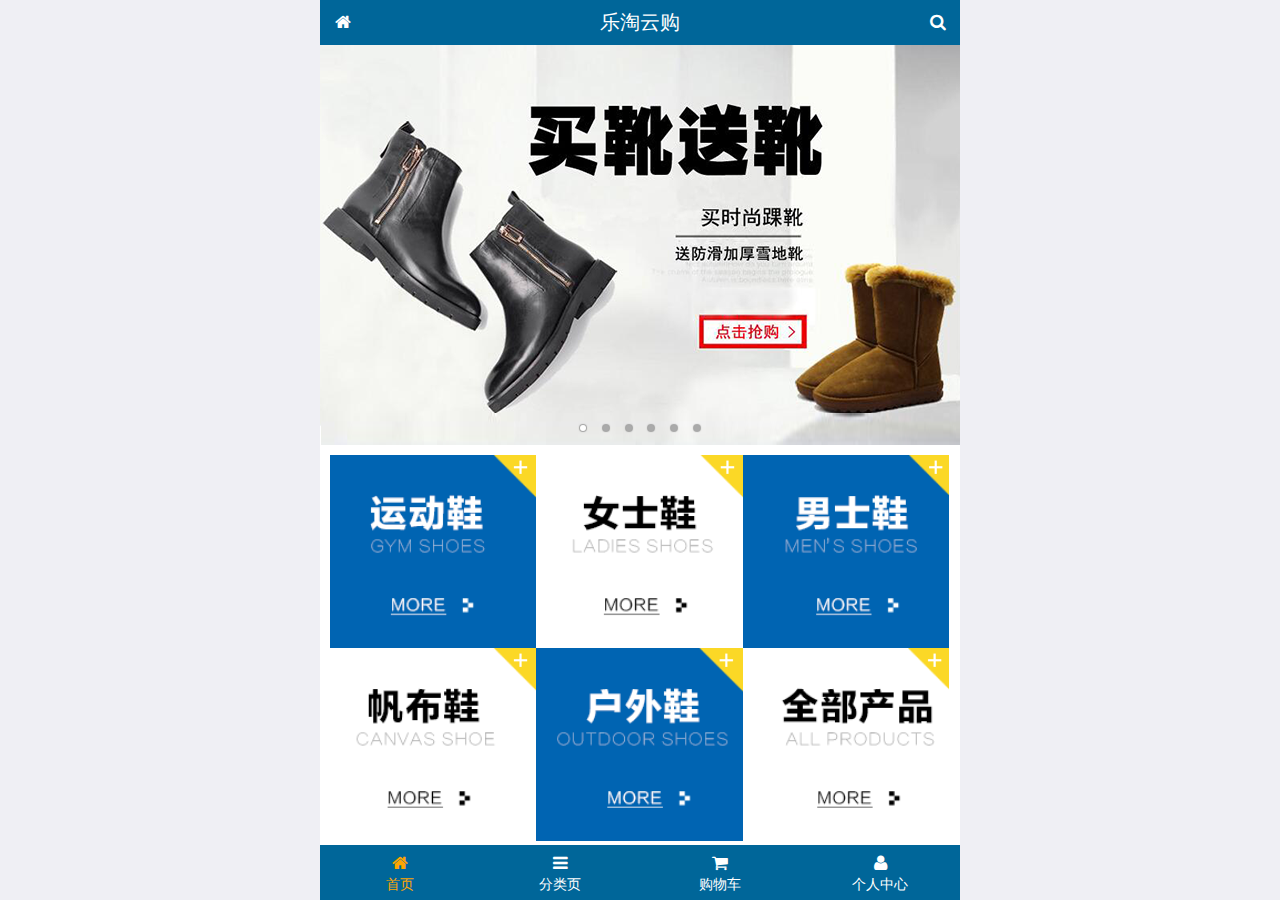
<file: public/front/index.html>
<!DOCTYPE html>
<html lang="en">
<head>
  <meta charset="UTF-8">
  <meta name="viewport" content="width=device-width, initial-scale=1.0">
  <meta http-equiv="X-UA-Compatible" content="ie=edge">
  <title>乐淘商城</title>
  <link rel="stylesheet" href="./lib/mui/css/mui.min.css">
  <link rel="stylesheet" href="./lib/fa/css/font-awesome.min.css">
  <link rel="stylesheet" href="./css/common.css">
  <link rel="stylesheet" href="./css/index.css">
</head>
<body>




<!-- 全局容器 -->
<div class="lt_container">
  <!-- 头部 -->
<div class="lt_header">
    <a href="index.html" class="icon_left"><i class="fa fa-home"></i></a>
    <h3>乐淘云购</h3>
    <a href="search.html" class="icon_right"><i class="fa fa-search"></i></a>
</div>
<!-- 主体 -->
<div class="lt_main">
    <div class="mui-scroll-wrapper">
        <div class="mui-scroll">
          <!--这里放置真实显示的DOM内容-->

            <!-- 轮播图 -->
            <div class="mui-slider">
              <!-- 图片的容器 -->
              <div class="mui-slider-group mui-slider-loop">
                  <!--支持循环，需要重复图片节点-->
                  <div class="mui-slider-item mui-slider-item-duplicate"><a href="#"><img src="./images/banner6.png"/></a></div>
                  <div class="mui-slider-item"><a href="#"><img src="./images/banner1.png"/></a></div>
                  <div class="mui-slider-item"><a href="#"><img src="./images/banner2.png" /></a></div>
                  <div class="mui-slider-item"><a href="#"><img src="./images/banner3.png" /></a></div>
                  <div class="mui-slider-item"><a href="#"><img src="./images/banner4.png" /></a></div>
                  <div class="mui-slider-item"><a href="#"><img src="./images/banner5.png"/></a></div>
                  <div class="mui-slider-item"><a href="#"><img src="./images/banner6.png"/></a></div>
                  <!--支持循环，需要重复图片节点-->
                  <div class="mui-slider-item mui-slider-item-duplicate"><a href="#"><img src="./images/banner1.png" \/></a></div>
              </div>
              <!-- 小圆点 -->
            <div class="mui-slider-indicator">
                <div class="mui-indicator mui-active"></div>
                <div class="mui-indicator"></div>
                <div class="mui-indicator"></div>
                <div class="mui-indicator"></div>
                <div class="mui-indicator"></div>
                <div class="mui-indicator"></div>
            </div>
            </div>

            <!-- 导航 -->
            <div class="lt_nav">
              <ul class="mui-clearfix">
                  <li><a href="#"></a><img src="./images/nav1.png" alt=""></li>
                  <li><a href="#"></a><img src="./images/nav2.png" alt=""></li>
                  <li><a href="#"></a><img src="./images/nav3.png" alt=""></li>
                  <li><a href="#"></a><img src="./images/nav4.png" alt=""></li>
                  <li><a href="#"></a><img src="./images/nav5.png" alt=""></li>
                  <li><a href="#"></a><img src="./images/nav6.png" alt=""></li>
              </ul>
            </div>

            <!-- 产品模块 -->
            <div class="lt_product">
              <ul>
                <li class="lt_product_item">
                  <a href="#">
                    <img src="./images/product.jpg" alt="">
                    <p class="mui-ellipsis-2">adidas阿迪达斯 男式 场下休闲篮球鞋S83700场下休闲篮球鞋S83700 </p>
                    <p>
                      <span class="price">¥560</span>
                      <span class="oldPrice">¥560</span>
                    </p>
                    <button class="mui-btn mui-btn-primary">立即购买</button>
                  </a>
                </li>
                <li class="lt_product_item">
                  <a href="#">
                    <img src="./images/product.jpg" alt="">
                    <p class="mui-ellipsis-2">adidas阿迪达斯 男式 场下休闲篮球鞋S83700场下休闲篮球鞋S83700 </p>
                    <p>
                      <span class="price">¥560</span>
                      <span class="oldPrice">¥560</span>
                    </p>
                    <button class="mui-btn mui-btn-primary">立即购买</button>
                  </a>
                </li>
                <li class="lt_product_item">
                  <a href="#">
                    <img src="./images/product.jpg" alt="">
                    <p class="mui-ellipsis-2">adidas阿迪达斯 男式 场下休闲篮球鞋S83700场下休闲篮球鞋S83700 </p>
                    <p>
                      <span class="price">¥560</span>
                      <span class="oldPrice">¥560</span>
                    </p>
                    <button class="mui-btn mui-btn-primary">立即购买</button>
                  </a>
                </li>
              </ul>
            </div>
        </div>
    </div>
</div>
<!-- 底部 -->
<div class="lt_footer">
  <ul>
    <li>
      <a href="index.html" class="current">
        <i class="fa fa-home"></i>
        <p>首页</p>
      </a>
    </li>
    <li>
      <a href="category.html">
        <i class="fa fa-bars"></i>
        <p>分类页</p>
      </a>
    </li>
    <li>
      <a href="cart.html">
        <i class="fa fa-shopping-cart"></i>
        <p>购物车</p>
      </a>
    </li>
    <li>
      <a href="user.html">
        <i class="fa fa-user"></i>
        <p>个人中心</p>
      </a>
    </li>
  </ul>
</div>

</div>


  
  <script src="./lib/mui/js/mui.js"></script>
  <script src="./lib/zepto/zepto.min.js"></script>
  <script src="./js/common.js"></script>
</body>
</html>
</file>
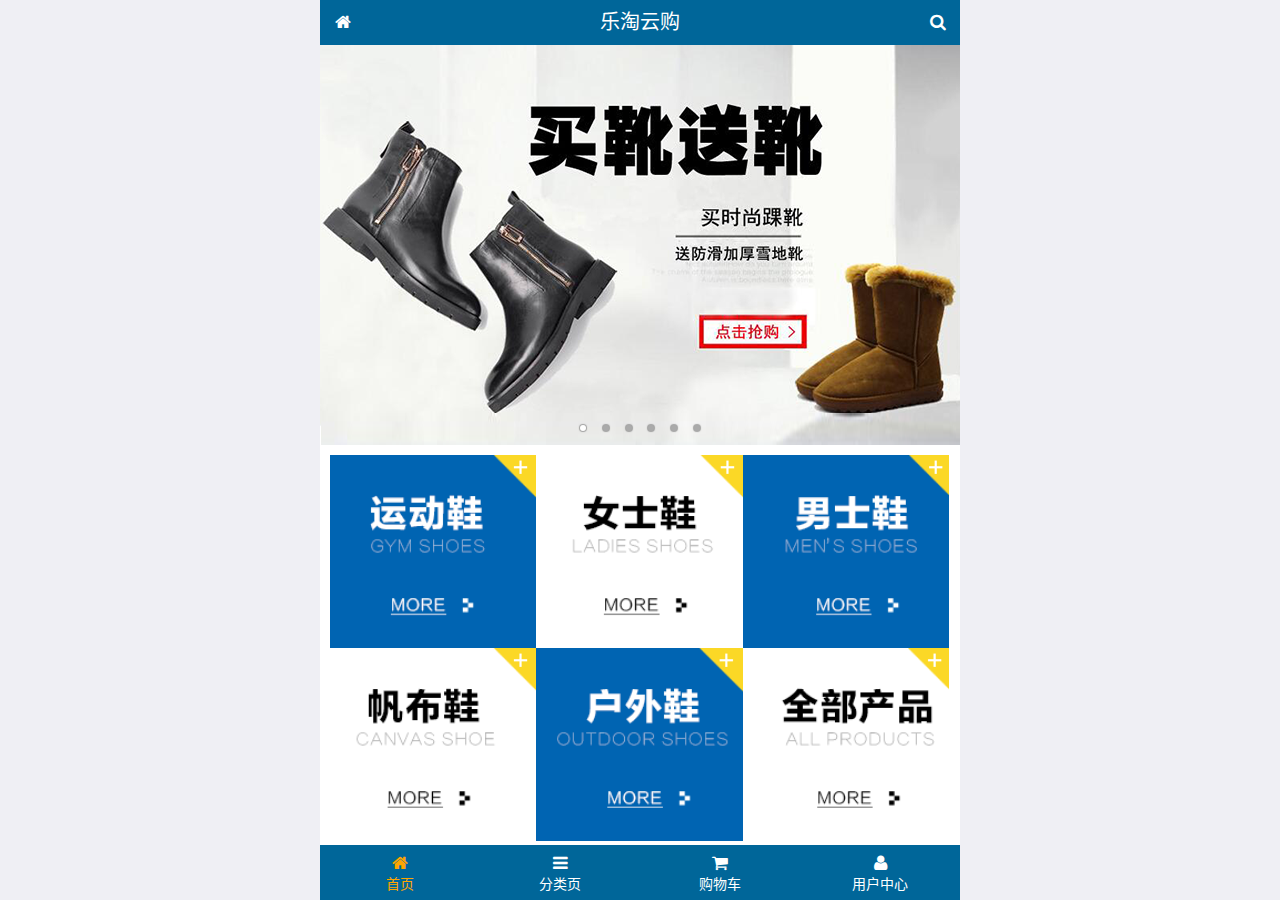
<file: public/mobile/index.html>
<!DOCTYPE html>
<html lang="zh-CN">
<head>
  <meta charset="UTF-8">
  <title>乐淘商城</title>
  <meta name="viewport" content="width=device-width, user-scalable=no, initial-scale=1.0, maximum-scale=1.0, minimum-scale=1.0">
  <!-- 引入字体图标库的css -->
  <link rel="stylesheet" href="./lib/fa/css/font-awesome.min.css">
  <link rel="stylesheet" href="./lib/mui/css/mui.css">
  <link rel="stylesheet" href="./css/common.css">
  <link rel="stylesheet" href="./css/index.css">
  <link rel="icon" href="favicon.ico">
</head>
<body>
<!--<span class="fa fa-pause"></span>-->
<!--<span class="mui-icon mui-icon-camera"></span>-->

<!-- 全屏容器 -->
<div class="lt_container">

  <!-- 乐淘头部 -->
  <div class="lt_header">
    <a href="index.html" class="icon_left"><i class="fa fa-home"></i></a>
    <h3>乐淘云购</h3>
    <a href="search.html" class="icon_right"><i class="fa fa-search"></i></a>
  </div>

  <!-- 乐淘主体 -->
  <div class="lt_main">
    <div class="mui-scroll-wrapper">
      <div class="mui-scroll">
        <!--这里放置真实显示的DOM内容-->

        <!-- 轮播图 -->
        <div class="mui-slider">

          <!-- 图片区域 -->
          <div class="mui-slider-group mui-slider-loop">
            <!-- 添加假图 -->
            <div class="mui-slider-item mui-slider-item-duplicate">
              <a href="#"><img src="./images/banner6.png" /></a>
            </div>

            <div class="mui-slider-item"><a href="#"><img src="./images/banner1.png" /></a></div>
            <div class="mui-slider-item"><a href="#"><img src="./images/banner2.png" /></a></div>
            <div class="mui-slider-item"><a href="#"><img src="./images/banner3.png" /></a></div>
            <div class="mui-slider-item"><a href="#"><img src="./images/banner4.png" /></a></div>
            <div class="mui-slider-item"><a href="#"><img src="./images/banner5.png" /></a></div>
            <div class="mui-slider-item"><a href="#"><img src="./images/banner6.png" /></a></div>

            <!-- 添加假图 -->
            <div class="mui-slider-item mui-slider-item-duplicate">
              <a href="#"><img src="./images/banner1.png" /></a>
            </div>
          </div>

          <!-- 小圆点结构 -->
          <div class="mui-slider-indicator">
            <div class="mui-indicator mui-active"></div>
            <div class="mui-indicator"></div>
            <div class="mui-indicator"></div>
            <div class="mui-indicator"></div>
            <div class="mui-indicator"></div>
            <div class="mui-indicator"></div>
          </div>

        </div>

        <!-- 导航区域 -->
        <div class="lt_nav">
          <ul class="mui-clearfix">
            <li><a href="#"><img src="./images/nav1.png" alt=""></a></li>
            <li><a href="#"><img src="./images/nav2.png" alt=""></a></li>
            <li><a href="#"><img src="./images/nav3.png" alt=""></a></li>
            <li><a href="#"><img src="./images/nav4.png" alt=""></a></li>
            <li><a href="#"><img src="./images/nav5.png" alt=""></a></li>
            <li><a href="#"><img src="./images/nav6.png" alt=""></a></li>
          </ul>
        </div>

        <!-- 产品区域 -->
        <div class="lt_product">
          <ul>
            <li class="lt_product_item">
              <a href="#">
                <img src="./images/product.jpg" alt="">
                <p class="info mui-ellipsis-2">adidas阿迪达斯 男式 场下休闲篮球鞋S83700场下休闲篮球鞋S83700 </p>
                <p>
                  <span class="price">¥560</span>
                  <span class="oldPrice">¥580</span>
                </p>
                <button class="mui-btn mui-btn-primary">立即购买</button>
              </a>
            </li>
            <li class="lt_product_item">
              <a href="#">
                <img src="./images/product.jpg" alt="">
                <p class="info mui-ellipsis-2">adidas阿迪达斯 男式 场下休闲篮球鞋S83700场下休闲篮球鞋S83700 </p>
                <p>
                  <span class="price">¥560</span>
                  <span class="oldPrice">¥580</span>
                </p>
                <button class="mui-btn mui-btn-primary">立即购买</button>
              </a>
            </li>
            <li class="lt_product_item">
              <a href="#">
                <img src="./images/product.jpg" alt="">
                <p class="info mui-ellipsis-2">adidas阿迪达斯 男式 场下休闲篮球鞋S83700场下休闲篮球鞋S83700 </p>
                <p>
                  <span class="price">¥560</span>
                  <span class="oldPrice">¥580</span>
                </p>
                <button class="mui-btn mui-btn-primary">立即购买</button>
              </a>
            </li>
            <li class="lt_product_item">
              <a href="#">
                <img src="./images/product.jpg" alt="">
                <p class="info mui-ellipsis-2">adidas阿迪达斯 男式 场下休闲篮球鞋S83700场下休闲篮球鞋S83700 </p>
                <p>
                  <span class="price">¥560</span>
                  <span class="oldPrice">¥580</span>
                </p>
                <button class="mui-btn mui-btn-primary">立即购买</button>
              </a>
            </li>
            <li class="lt_product_item">
              <a href="#">
                <img src="./images/product.jpg" alt="">
                <p class="info mui-ellipsis-2">adidas阿迪达斯 男式 场下休闲篮球鞋S83700场下休闲篮球鞋S83700 </p>
                <p>
                  <span class="price">¥560</span>
                  <span class="oldPrice">¥580</span>
                </p>
                <button class="mui-btn mui-btn-primary">立即购买</button>
              </a>
            </li>
            <li class="lt_product_item">
              <a href="#">
                <img src="./images/product.jpg" alt="">
                <p class="info mui-ellipsis-2">adidas阿迪达斯 男式 场下休闲篮球鞋S83700场下休闲篮球鞋S83700 </p>
                <p>
                  <span class="price">¥560</span>
                  <span class="oldPrice">¥580</span>
                </p>
                <button class="mui-btn mui-btn-primary">立即购买</button>
              </a>
            </li>
            <li class="lt_product_item">
              <a href="#">
                <img src="./images/product.jpg" alt="">
                <p class="info mui-ellipsis-2">adidas阿迪达斯 男式 场下休闲篮球鞋S83700场下休闲篮球鞋S83700 </p>
                <p>
                  <span class="price">¥560</span>
                  <span class="oldPrice">¥580</span>
                </p>
                <button class="mui-btn mui-btn-primary">立即购买</button>
              </a>
            </li>
            <li class="lt_product_item">
              <a href="#">
                <img src="./images/product.jpg" alt="">
                <p class="info mui-ellipsis-2">adidas阿迪达斯 男式 场下休闲篮球鞋S83700场下休闲篮球鞋S83700 </p>
                <p>
                  <span class="price">¥560</span>
                  <span class="oldPrice">¥580</span>
                </p>
                <button class="mui-btn mui-btn-primary">立即购买</button>
              </a>
            </li>
          </ul>
        </div>

      </div>
    </div>
  </div>

  <!-- 乐淘底部 -->
  <div class="lt_footer">
    <ul>
      <li><a href="index.html" class="current"><i class="fa fa-home"></i><p>首页</p></a></li>
      <li><a href="category.html"><i class="fa fa-bars"></i><p>分类页</p></a></li>
      <li><a href="cart.html"><i class="fa fa-shopping-cart"></i><p>购物车</p></a></li>
      <li><a href="user.html"><i class="fa fa-user"></i><p>用户中心</p></a></li>
    </ul>
  </div>
</div>


<script src="./lib/zepto/zepto.min.js"></script>
<script src="./lib/mui/js/mui.js"></script>
<script src="./js/common.js"></script>
</body>
</html>
</file>
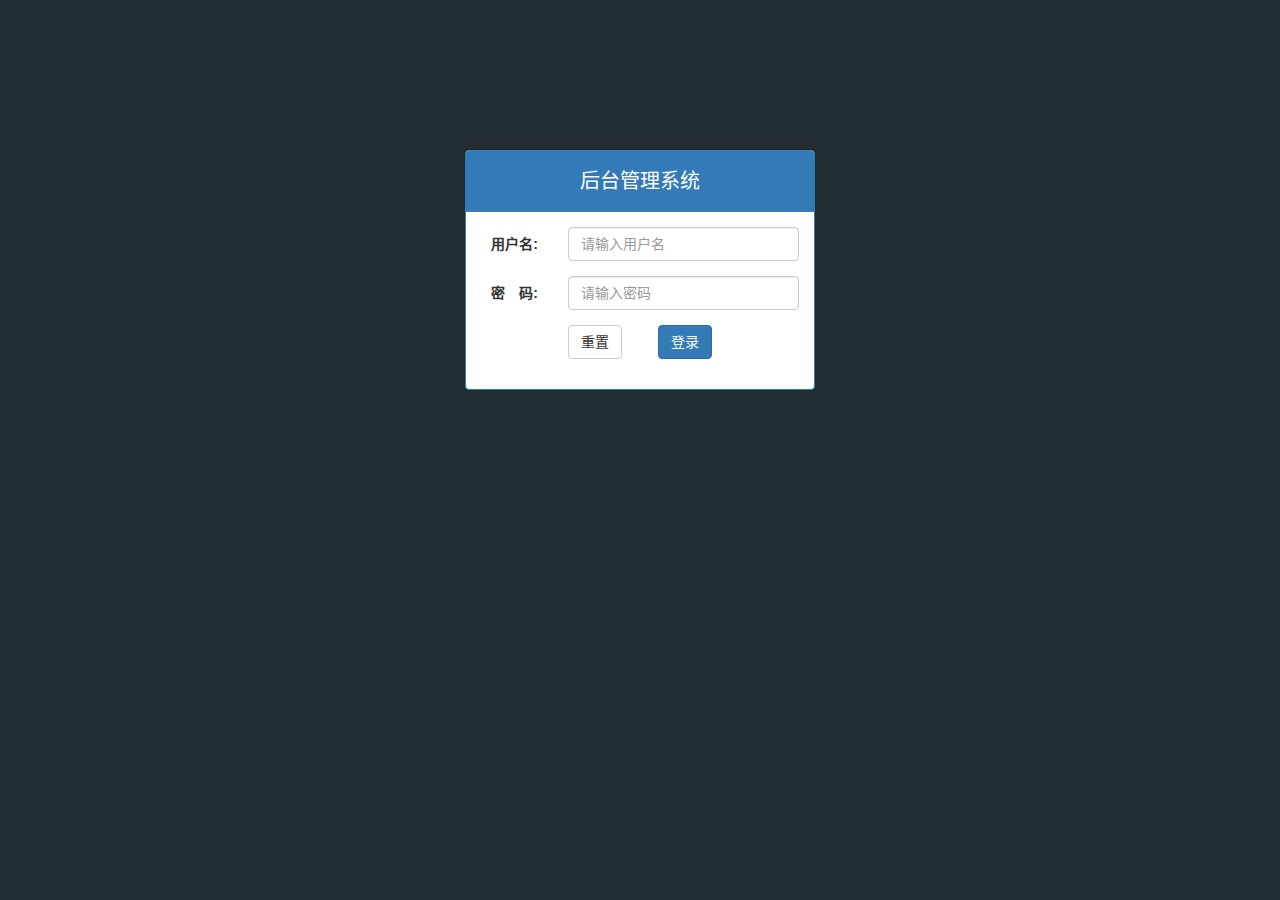
<file: public/back/login.html>
<!DOCTYPE html>
<html lang="zh-CN">
<head>
  <meta charset="UTF-8">
  <title>乐淘商城</title>
  <link rel="stylesheet" href="./lib/bootstrap/css/bootstrap.css">
  <link rel="stylesheet" href="./lib/bootstrap-validator/css/bootstrapValidator.min.css">
  <link rel="stylesheet" href="./lib/nprogress/nprogress.css">
  <link rel="stylesheet" href="./css/common.css">
</head>
<body class="body_bg">

<!-- .row 可以用来抵消父元素的padding -->
<div class="container">
  <div class="col-lg-4 col-lg-offset-4 mt_150">

    <div class="panel panel-primary">
      <div class="panel-heading">
        <h3 class="panel-title">后台管理系统</h3>
      </div>
      <div class="panel-body">

        <form class="form-horizontal" id="form">
          <div class="form-group">
            <label for="username" class="col-sm-3 control-label">用户名:</label>
            <div class="col-sm-9">
              <input type="text" name="username" class="form-control" id="username" placeholder="请输入用户名">
            </div>
          </div>
          <div class="form-group">
            <label for="password" class="col-sm-3 control-label">密　码:</label>
            <div class="col-sm-9">
              <input type="password" name="password" class="form-control" id="password" placeholder="请输入密码">
            </div>
          </div>
          <div class="form-group">
            <div class="col-sm-offset-3 col-sm-6">
              <button type="reset" class="btn btn-default pull-left">重置</button>
              <button type="submit" class="btn btn-primary pull-right">登录</button>
            </div>
          </div>
        </form>


      </div>
    </div>

  </div>
</div>





<script src="./lib/jquery/jquery.min.js"></script>
<script src="./lib/bootstrap/js/bootstrap.min.js"></script>
<script src="./lib/bootstrap-validator/js/bootstrapValidator.min.js"></script>
<script src="./lib/nprogress/nprogress.js"></script>
<script src="js/common.js"></script>
<script src="js/login.js"></script>

</body>
</html>
</file>
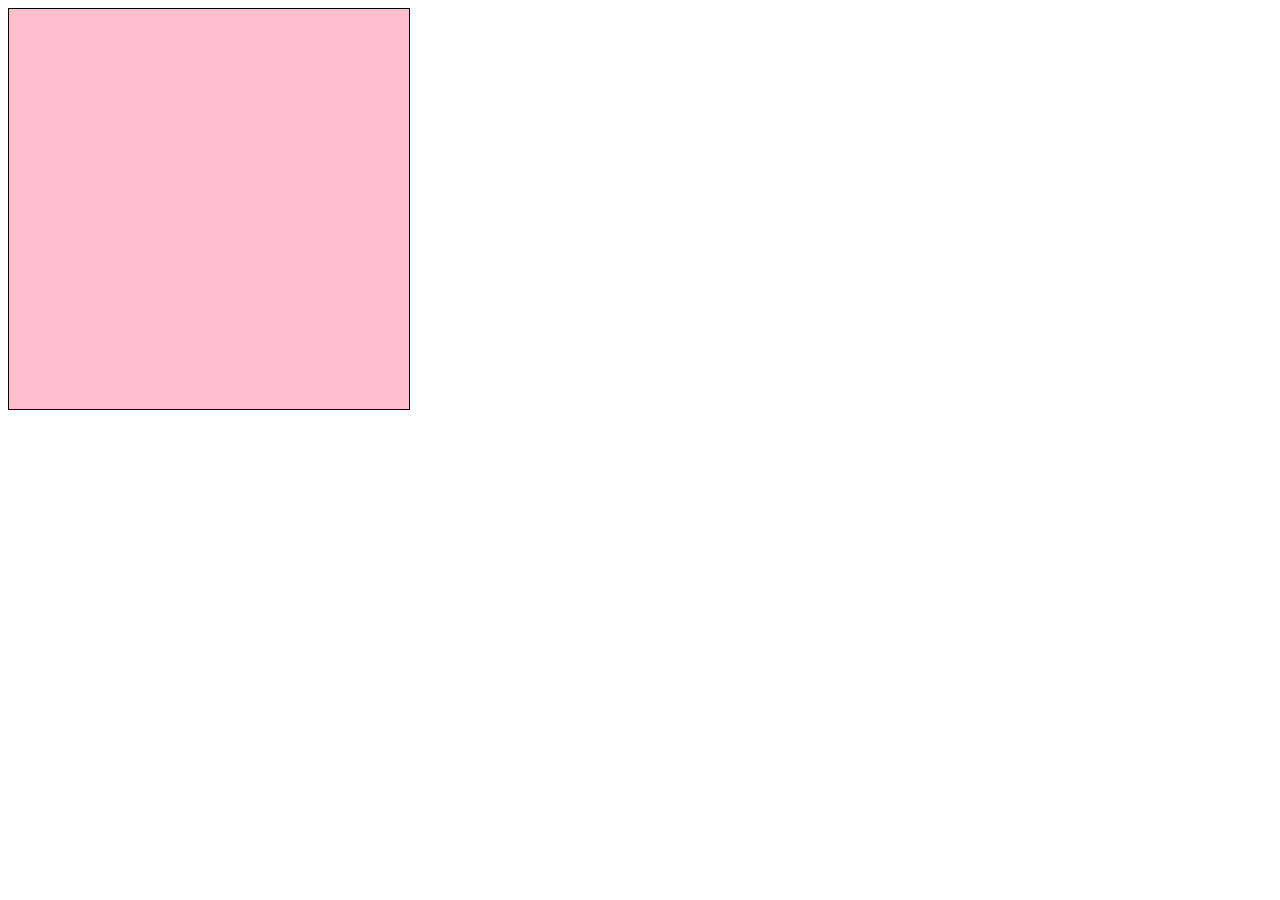
<file: public/front/demo.html>
<!DOCTYPE html>
<html lang="zh-CN">
<head>
  <meta charset="UTF-8">
  <title>Title</title>
  <style>
    .father {
      width: 400px;
      height: 400px;
      border: 1px solid #000;
      position: relative;
    }
    /* 1. 如果设置宽度, 同时设置 left 和 right, 听 left 的
       2. 如果没有设置宽度, 通过设置 left 和 right, 会拉伸这个盒子
    */
    .son {
      background-color: pink;
      position: absolute;
      left: 0;
      right: 0;
      top: 0;
      bottom: 0;
    }
  </style>
</head>
<body>

<div class="father">
  <div class="son"></div>
</div>

</body>
</html>
</file>
<file: public/front/css/common.css>
html, body {
  width: 100%;
  height: 100%;
}

* {
  margin: 0;
  padding: 0;
  list-style: none;
}

img {
  width: 100%;
  display: block;
}



/* 全屏容器 */
.lt_container {
  width: 100%;
  height: 100%;
  background-color: white;
  max-width: 640px;
  min-width: 320px;
  margin: 0 auto;
  position: relative;
  overflow: hidden;

  padding-top: 45px;
  padding-bottom: 55px;
}

.lt_header {
  width: 100%;
  height: 45px;
  background-color: #069;
  position: absolute;
  left: 0;
  top: 0;
  padding: 0 45px;
}
.lt_header .icon_left,
.lt_header .icon_right {
  position: absolute;
  top: 0;
  width: 45px;
  height: 45px;
  text-align: center;
  line-height: 45px;
  color: #fff;
}
.lt_header .icon_left {
  left: 0;
}
.lt_header .icon_right {
  right: 0;
}

.lt_header h3 {
  height: 45px;
  line-height: 45px;
  text-align: center;
  font-size: 20px;
  color: #fff;
  margin: 0;
  font-weight: normal;
}



.lt_footer {
  width: 100%;
  height: 55px;
  background-color: #069;
  position: absolute;
  left: 0;
  bottom: 0;
}
.lt_footer li {
  float: left;
  width: 25%;
  text-align: center;
}
.lt_footer li a {
  display: block;
  color: #fff;
  height: 55px;
  padding-top: 8px;
}
.lt_footer li a p {
  color: #fff;
  margin: 0;
}

.lt_footer li a.current {
  color: orange;
}
.lt_footer li a.current p{
  color: orange;
}

.lt_main {
  width: 100%;
  height: 100%;
  /*background-color: orange;*/
  /* 子元素是定位布局的, 父元素要加定位 */
  position: relative;
}


/* 公用的搜索框样式 */
.lt_search {
  padding: 10px;
  position: relative;
}
.lt_search .search_input {
  height: 34px;
  line-height: 34px;
  font-size: 12px;
  padding: 0;
  margin: 0;
  border: 1px solid #007AFF;
  border-radius: 5px;
  padding-left: 15px;
  padding-right: 55px;
}
.lt_search .search_btn {
  position: absolute;
  right: 10px;
  top: 10px;
  border-radius: 0 5px 5px 0;
}


/* 公用的产品样式 */
/* 产品样式 */
.lt_product {
  padding: 10px;
}
.lt_product_item {
  float: left;
  width: 48%;
  border: 1px solid #ccc;
  padding: 10px;
  text-align: center;
  margin-bottom: 10px;
}
.lt_product_item:nth-child(2n+1) {
  margin-right: 4%;
}
.lt_product_item .price {
  color: red;
}
.lt_product_item .oldPrice {
  text-decoration: line-through;
}

.lt_product_item img {
  width: 150px;
  height: 150px;
  margin: 0 auto;
}
.lt_product_item .mui-ellipsis-2 {
  height: 40px;
}


/* 公共的尺码样式 */
.lt_size span{
  display: inline-block;
  width: 25px;
  height: 25px;
  line-height: 25px;
  text-align: center;
  font-size:12px;
  border: 1px solid #ccc;
  margin: 3px 0;
}
.lt_size span.current{
  background-color: orange;
  color: #fff;
}
</file>
<file: public/front/css/index.css>
/* 导航 */
.lt_nav{
  padding: 10px;
}
.lt_nav li{
  float: left;
  width: 33.3%;
}
.lt_nav li a{
  display: block;
}
</file>
<file: public/mobile/css/common.css>
html, body {
  width: 100%;
  height: 100%;
}

ul {
  list-style: none;
  margin: 0;
  padding: 0;
}
img {
  display: block;
  width: 100%;
}

/* 全屏容器 */
.lt_container {
  width: 100%;
  height: 100%;
  background-color: #fff;
  min-width: 320px;
  max-width: 640px;
  margin: 0 auto;
  position: relative;
  padding-top: 45px;
  padding-bottom: 55px;
}

.lt_header {
  position: absolute;
  left: 0;
  top: 0;
  width: 100%;
  height: 45px;
  background-color: #006699;
  padding-left: 45px;
  padding-right: 45px;
}

.lt_header .icon_left,
.lt_header .icon_right {
  width: 45px;
  height: 45px;
  line-height: 45px;
  text-align: center;
  position: absolute;
  top: 0;
  color: #fff;
}
.lt_header .icon_left {
  left: 0;
}
.lt_header .icon_right {
  right: 0;
}

.lt_header h3 {
  height: 45px;
  line-height: 45px;
  color: #fff;
  font-size: 20px;
  text-align: center;
  margin: 0;
  font-weight: normal;
}



.lt_footer {
  position: absolute;
  left: 0;
  bottom: 0;
  width: 100%;
  height: 55px;
  background-color: #006699;
  overflow: hidden;
}
.lt_footer li {
  float: left;
  width: 25%;
  text-align: center;
}
.lt_footer li a {
  width: 100%;
  height: 100%;
  display: block;
  color: #fff;
  padding-top: 8px;
}
.lt_footer li p {
  color: #fff;
  margin: 0;
}

.lt_footer li a.current {
  color: orange;
}
.lt_footer li a.current p{
  color: orange;
}



.lt_main {
  width: 100%;
  height: 100%;
  position: relative;
}



/* 公共的搜索框样式 */
.lt_search {
  padding: 10px;
  position: relative;
}
.lt_search .search_input {
  height: 34px;
  font-size: 12px;
  margin: 0;
  border-radius: 5px;
  border: 1px solid #007AFF;
}
.lt_search .search_btn {
  position: absolute;
  right: 10px;
  top: 10px;
  border-radius: 0 5px 5px 0;
}



/* 公共的商品样式 */
.lt_product {
  padding: 10px;
}
.lt_product_item {
  border: 1px solid #ccc;
  padding: 10px;
  float: left;
  width: 48%;
  margin-bottom: 10px;
  text-align: center;
}
.lt_product_item a {
  display: block;
  width: 100%;
  height: 100%;
}
.lt_product_item:nth-child(2n+1) {
  margin-right: 4%;
}
.lt_product_item .info {
  text-align: left;
  height: 40px;
}
.lt_product_item .price {
  color: red;
}
.lt_product_item .oldPrice {
  text-decoration: line-through;
}

.lt_product_item img {
  width: 150px;
  height: 150px;
  margin: 0 auto;
}



/* 公共的尺码样式 */
.lt_size span {
  width: 25px;
  height: 25px;
  text-align: center;
  line-height: 25px;
  display: inline-block;
  border: 1px solid #ccc;
  font-size: 12px;
  margin: 3px 0;
}
.lt_size span.current {
  background-color: orange;
  color: #fff;
}
</file>
<file: public/mobile/css/index.css>
.lt_nav {
  padding: 10px;
}
.lt_nav li {
  float: left;
  width: 33.3%;
}
.lt_nav li a {
  display: block;
}
</file>
<file: public/back/lib/nprogress/nprogress.css>
/* Make clicks pass-through */
#nprogress {
  pointer-events: none;
}

#nprogress .bar {
  background: greenyellow;

  position: fixed;
  z-index: 10000;
  top: 0;
  left: 0;

  width: 100%;
  height: 2px;
}

/* Fancy blur effect */
#nprogress .peg {
  display: block;
  position: absolute;
  right: 0px;
  width: 100px;
  height: 100%;
  box-shadow: 0 0 10px #29d, 0 0 5px #29d;
  opacity: 1.0;

  -webkit-transform: rotate(3deg) translate(0px, -4px);
      -ms-transform: rotate(3deg) translate(0px, -4px);
          transform: rotate(3deg) translate(0px, -4px);
}

/* Remove these to get rid of the spinner */
#nprogress .spinner {
  display: block;
  position: fixed;
  z-index: 1031;
  top: 15px;
  right: 15px;
}

#nprogress .spinner-icon {
  width: 18px;
  height: 18px;
  box-sizing: border-box;

  border: solid 2px transparent;
  border-top-color: #29d;
  border-left-color: #29d;
  border-radius: 50%;

  -webkit-animation: nprogress-spinner 400ms linear infinite;
          animation: nprogress-spinner 400ms linear infinite;
}

.nprogress-custom-parent {
  overflow: hidden;
  position: relative;
}

.nprogress-custom-parent #nprogress .spinner,
.nprogress-custom-parent #nprogress .bar {
  position: absolute;
}

@-webkit-keyframes nprogress-spinner {
  0%   { -webkit-transform: rotate(0deg); }
  100% { -webkit-transform: rotate(360deg); }
}
@keyframes nprogress-spinner {
  0%   { transform: rotate(0deg); }
  100% { transform: rotate(360deg); }
}
</file>
<file: public/back/css/common.css>
.body_bg{
  background-color: #222D32;
}
.red{
  color: #A94442;
}
a,
a:link,
a:visited,
a:hover,
a:active{
  text-decoration: none;
}
ul{
  margin: 0;
  padding: 0;
  list-style: none;
}
.panel .panel-title{
  height: 40px;
  line-height: 40px;
  text-align: center;
  font-size: 20px;
}
.mt_150{
  margin-top: 150px;
}
.mt_20{
  margin-top: 20px;
}
.lt_aside{
  width: 180px;
  height: 100%;
  position: fixed;
  top: 0;
  left: 0;
  background-color: #222D32;
  z-index: 999;
  transition: all 1s;
}
.lt_aside.hidemenu{
  left: -180px;
}
.lt_aside .brand{
  width: 100%;
  height: 50px;
  line-height: 50px;
  text-align: center;
  font-size: 24px;
  background-color: #367FA9;
}
.lt_aside .brand a {
  color: #fff;
}
.lt_aside .user{
  height: 180px;
  padding-top: 30px;
}
.lt_aside .user img{
    height: 80px;
    width: 80px;
    border-radius: 50%;
    display: block;
    margin: 0 auto;
}
.lt_aside .user p{
  height: 40px;
  line-height: 40px;
  font-size: 18px;
  color: #fff;
  text-align: center;
}
.lt_aside .nav a{
  display: block;
  width: 100%;
  height: 40px;
  line-height: 40px;
  color: #fff;
  padding-left: 40px;
  border-left: 3px solid transparent;
}
.lt_aside .nav a.current{
  background-color: #1D1F21;
  border-left: 3px solid #069;
}
.lt_aside .nav .child a{
  padding-left: 60px;
}
.lt_main{
  padding-left: 180px;
  height: 1000px;
  padding-top: 50px;
  transition: all 1s;
}
.lt_main.hidemenu{
  padding-left: 0;
}
.lt_topbar{
  width: 100%;
  height: 50px;
  position: fixed;
  left: 0;
  top: 0;
  background-color: #3C8DBC;
  padding-left: 180px;
  transition: all 1s;
  z-index: 666;
}
.lt_topbar.hidemenu{
  padding-left: 0;
}
.lt_topbar a{
  width: 50px;
  height: 50px;
  line-height: 50px;
  text-align: center;
  font-size: 20px;
  color: #fff;
}
/* 指定echarts容器的宽高 */
.echarts_1,
.echarts_2 {
  width: 48%;
  height: 400px;
}
.table.table-bordered th,
.table.table-bordered td{
  vertical-align: middle;
  text-align: center;
  
}
</file>
<file: public/back/lib/bootstrap-validator/css/bootstrapValidator.min.css>
/*!
 * BootstrapValidator (http://bootstrapvalidator.com)
 * The best jQuery plugin to validate form fields. Designed to use with Bootstrap 3
 *
 * @version     v0.5.1, built on 2014-08-22 4:55:09 PM
 * @author      https://twitter.com/nghuuphuoc
 * @copyright   (c) 2013 - 2014 Nguyen Huu Phuoc
 * @license     MIT
 */

.bv-form .help-block{margin-bottom:0}.bv-form .tooltip-inner{text-align:left}.nav-tabs li.bv-tab-success>a{color:#3c763d}.nav-tabs li.bv-tab-error>a{color:#a94442}
</file>
